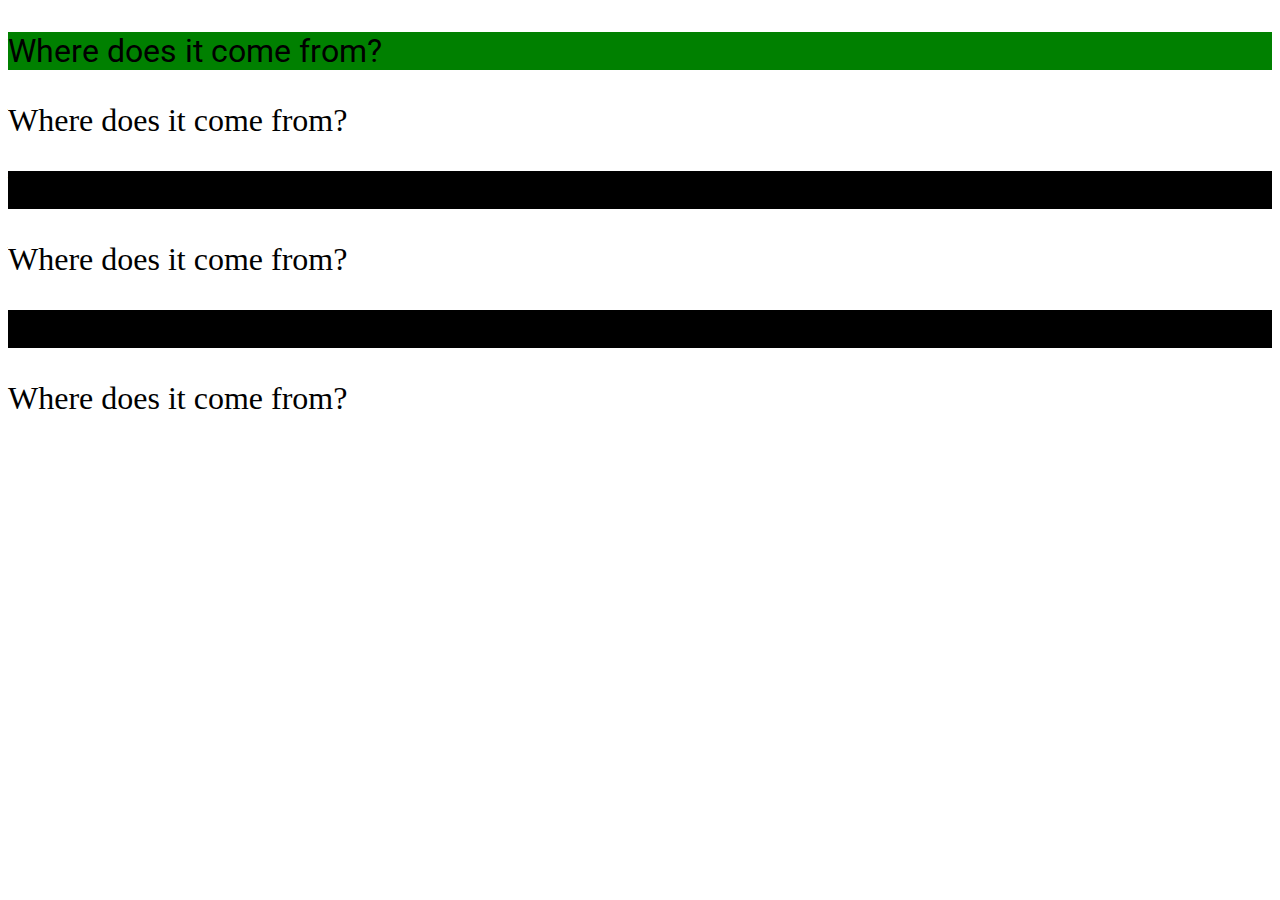
<file: index.html>
<!DOCTYPE html>
<html lang="en">
<head>
    <meta charset="UTF-8">
    <meta name="viewport" content="width=device-width, initial-scale=1.0">
    <link href="https://fonts.googleapis.com/css2?family=Roboto&d=swap"  rel="stylesheet">
    <link href="style.css" rel="stylesheet" >
    <link href="styleScss.css" rel="stylesheet">
    <title>Document</title>
</head>
<body>
        <p class="p1" style="--costume-color: green">Where does it come from?</p>
        <p class="p2">Where does it come from?</p>
        <p class="p1">Where does it come from?</p>
        <p class="p2">Where does it come from?</p>
        <p class="p1">Where does it come from?</p>
        <p class="p2">Where does it come from?</p>
       
</body>
</html>
</file>
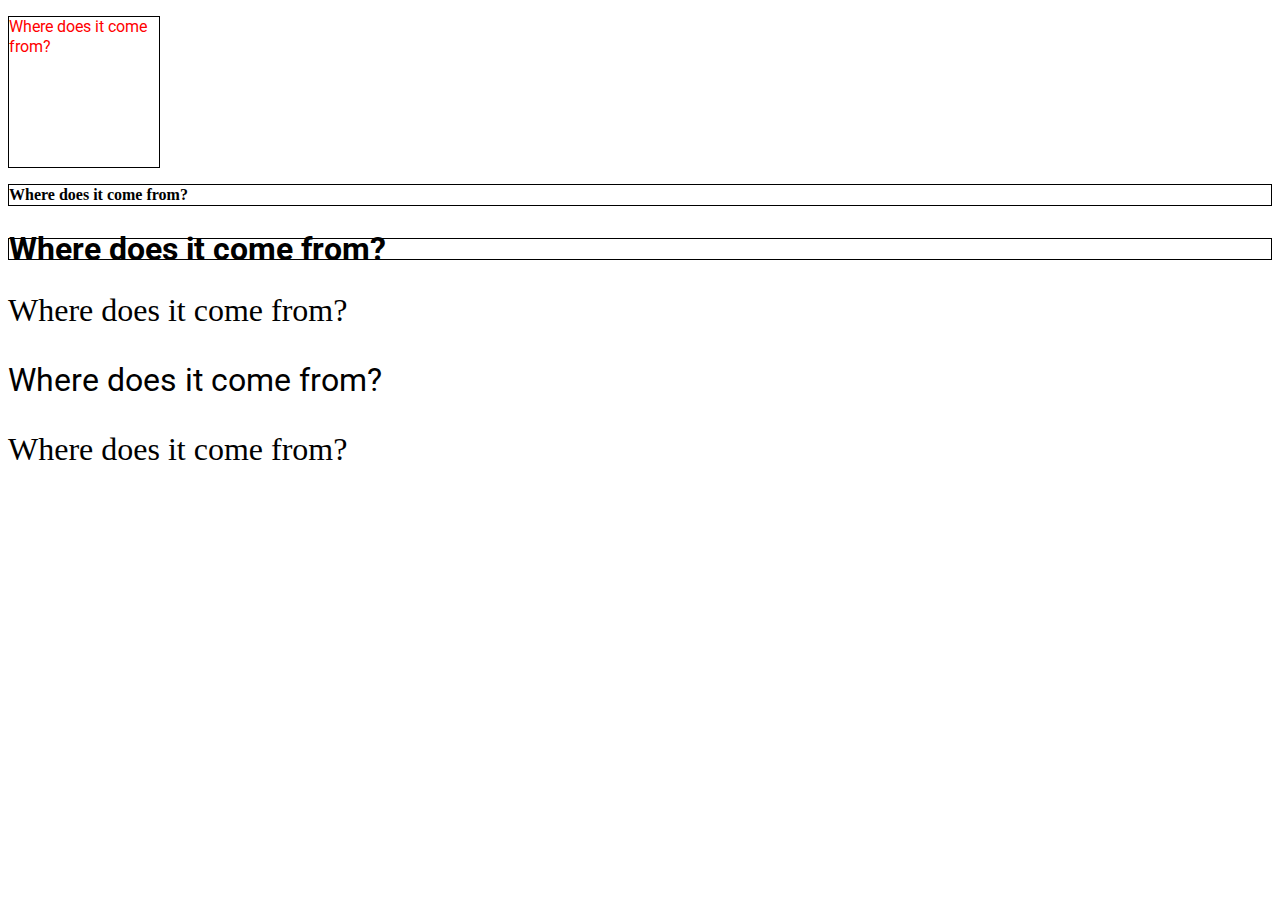
<file: indexS.html>
<!DOCTYPE html>
<html lang="en">
<head>
    <meta charset="UTF-8">
    <meta name="viewport" content="width=device-width, initial-scale=1.0">
    <link href="https://fonts.googleapis.com/css2?family=Roboto&d=swap"  rel="stylesheet">
    <link href="styleS.css" rel="stylesheet" >
    <link href="styleScss.css" rel="stylesheet">
    <title>Document</title>
</head>
<body>
        <p class="p1 class1" style="--costume-color: green">Where does it come from?</p>
        <p class="p2 class2">Where does it come from?</p>
        <p class="p1 class3">Where does it come from?</p>
        <p class="p2">Where does it come from?</p>
        <p class="p1">Where does it come from?</p>
        <p class="p2">Where does it come from?</p>
       
</body>
</html>
</file>
<file: style.css>
@import url(https://fonts.googleapis.com/css2?family=Roboto&d=swap);
:root {
        --main-text-color: black;
        --secondary-text-color: black;

}

.p1 {
        font-family:'Roboto', sans-serif;
        color: var(--main-text-color);
        background-color: var(--costume-color, black);
        font-size: 2rem;
}

.p2 {
        font-size: 2rem;
        color: var(--secondary-text-color);
}

@media only screen and (max-width: 780px) {
      .p1 {
        color: red;
        font-size: 1rem;
      }  

      .p2 {
        color: yellow;
        font-size: 1rem;
      }
}

@media only screen and (max-width: 400px) {
        .p1 {
          color: red;
          font-size: 1rem;
        }  
  
        .p2 {
          color: yellow;
          font-size: 1rem;
        }
  }
</file>
<file: styleScss.css>
.class1 {
  font-size: 1rem;
  line-height: 20px;
  font-weight: 400;
  color: red;
  width: 150px;
  height: 150px;
  border: 1px solid black;
}
@media (max-width: 450px) {
  .class1 {
    color: aqua;
    font-size: 0.5rem;
  }
}

.class2 {
  font-size: 1rem;
  line-height: 20px;
  font-weight: 700;
  border: 1px solid black;
}
@media (max-width: 450px) {
  .class2 {
    color: orange;
    font-size: 0.5rem;
  }
}

.class3 {
  font-size: 2rem;
  line-height: 20px;
  font-weight: 700;
  border: 1px solid black;
}

.class4 {
  border: 1px solid black;
}/*# sourceMappingURL=styleScss.css.map */
</file>
<file: styleS.css>
@import url(https://fonts.googleapis.com/css2?family=Roboto&d=swap);
:root {
        --main-text-color: black;
        --secondary-text-color: black;

}

.p1 {
        font-family:'Roboto', sans-serif;
        color: var(--main-text-color);
        font-size: 2rem;
   }

.p2 {
        font-size: 2rem;
        color: var(--secondary-text-color);
}

@media only screen and (max-width: 780px) {
      .p1 {
        color: red;
        font-size: 1rem;
      }  

      .p2 {
        color: yellow;
        font-size: 1rem;
      }
}

@media only screen and (max-width: 400px) {
        .p1 {
          color: red;
          font-size: 1rem;
        }  
  
        .p2 {
          color: yellow;
          font-size: 1rem;
        }
  }
</file>
